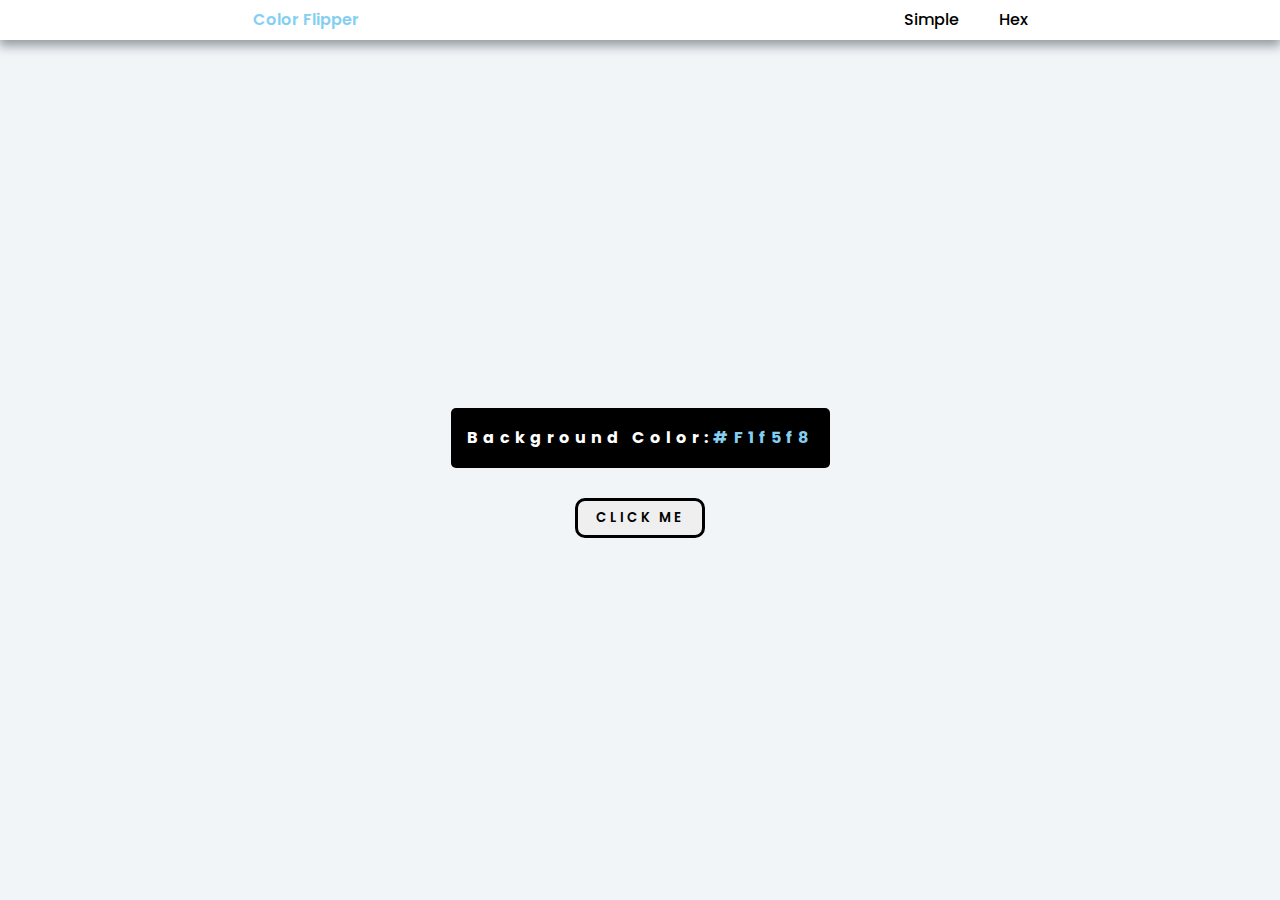
<file: index.html>
<!DOCTYPE html>
<html lang="en">
<head>
    <meta charset="UTF-8">
    <meta http-equiv="X-UA-Compatible" content="IE=edge">
    <meta name="viewport" content="width=device-width, initial-scale=1.0">
    <title>Color Flipper || Simple</title>
    <link rel="stylesheet" href="style.css">
    <link rel="preconnect" href="https://fonts.googleapis.com">
    <link rel="preconnect" href="https://fonts.gstatic.com" crossorigin>
    <link href="https://fonts.googleapis.com/css2?family=Poppins:wght@400;500;600;700&display=swap" rel="stylesheet"> 
    <script  defer src="./app.js"></script>
</head>
<body>
     <nav>
        <div class="nav-center">
            <ul class="nav-links">
                <li>Color Flipper</li>
                <div class="simplehex">
                    <li><a href="./index.html">Simple</a></li>
                    <li><a href="./hex.html ">Hex</a></li>  
                </div>
            </ul>
        </div>

     </nav>
     <main>
        <div class="container">
            <h2>Background Color: <span class="color">#F1f5f8</span></h2>
        </div>
        <button class="btn btn-hero" id="btn">Click Me</button>
     </main>
</body>
</html>
</file>
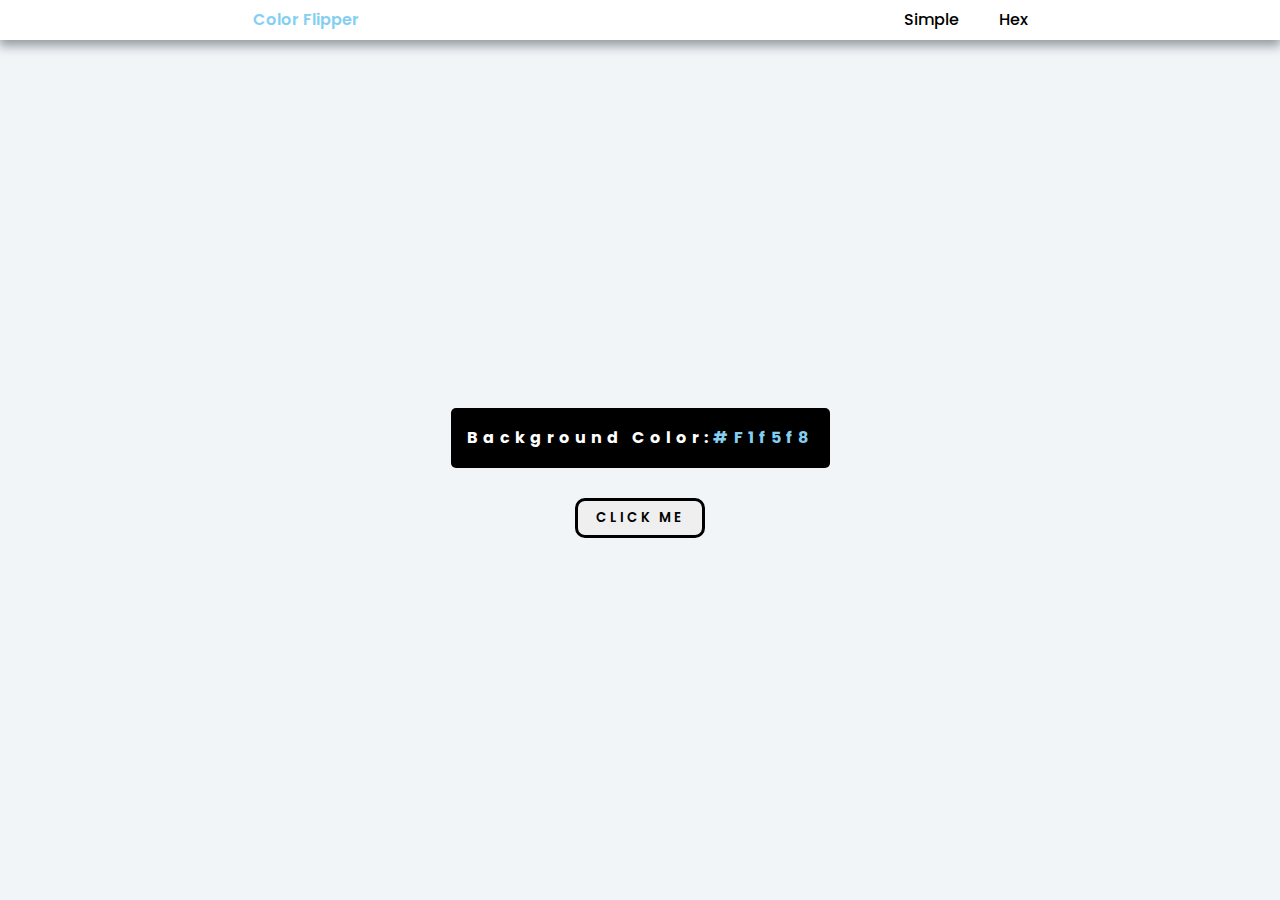
<file: hex.html>
<!DOCTYPE html>
<html lang="en">
<head>
    <meta charset="UTF-8">
    <meta http-equiv="X-UA-Compatible" content="IE=edge">
    <meta name="viewport" content="width=device-width, initial-scale=1.0">
    <title>Color Flipper || Simple</title>
    <link rel="stylesheet" href="style.css">
    <link rel="preconnect" href="https://fonts.googleapis.com">
    <link rel="preconnect" href="https://fonts.gstatic.com" crossorigin>
    <link href="https://fonts.googleapis.com/css2?family=Poppins:wght@400;500;600;700&display=swap" rel="stylesheet"> 
    <script  defer src="./hex.js"></script>
</head>
<body>
     <nav>
        <div class="nav-center">
            <ul class="nav-links">
                <li>Color Flipper</li>
                <div class="simplehex">
                    <li><a href="./index.html">Simple</a></li>
                    <li><a href="./hex.html ">Hex</a></li>  
                </div>
            </ul>
        </div>

     </nav>
     <main>
        <div class="container">
            <h2>Background Color: <span class="color">#F1f5f8</span></h2>
        </div>
        <button class="btn btn-hero" id="btn">Click Me</button>
     </main>
</body>
</html>
</file>
<file: style.css>
*{
    margin: 0;
    padding: 0;
    box-sizing: border-box;
    list-style: none;

}


.nav-center{
    height: 5vh;
}

.nav-links{
    background-color: white;
    height: 40px;
    box-shadow: 0px 5px 10px 1px rgb(148, 155, 162);
}

body {
    background-color: #f1f5f8;
}

.nav-links{
    display: flex;
    flex-direction: row;
    justify-content: space-around;
 
}

.nav-links > li{
    margin: 7px;
    font-size: medium;
    font-weight: 600;
    font-family: 'Poppins', sans-serif;
    color: #84cff1;
}


.simplehex{
    display: flex;
    flex-direction: row;
    margin: 7px;
    font-family: 'Poppins', sans-serif;
    font-weight: 500;
    font-size: medium;
}
.simplehex li{
    margin-left: 40px;
}
.simplehex a{
    color: black;
    text-decoration: none;
}

.container h2{
    background-color: black;
    color: white;
    height: 60px;
    border-radius: 5px;
    padding: 1rem;
    width: auto;
    display: flex;
    align-items: center;
    justify-content: center;
    font-family: 'Poppins', sans-serif;
    letter-spacing: 5px;
    font-size: medium;
    font-style: normal;
    margin-bottom: 30px;
}

.color {
    color: #84cff1;
}
main{
    height: 95vh;
    display: flex;
    justify-content: center;
    align-items: center;
    flex-direction: column;
}

.btn{
    display: flex;
    justify-content: center;
    align-items: center;
    height: 40px;
    width: 130px;
    border: 0.2rem solid black;
    border-radius: 10px;
    text-transform: uppercase;
    font-family: 'Poppins', sans-serif;
    font-weight: 600;
    letter-spacing: 3px;
    transition: all 0.5s ease-out;
}

.btn:hover{
    background-color: black;
    color: white;
}
</file>
